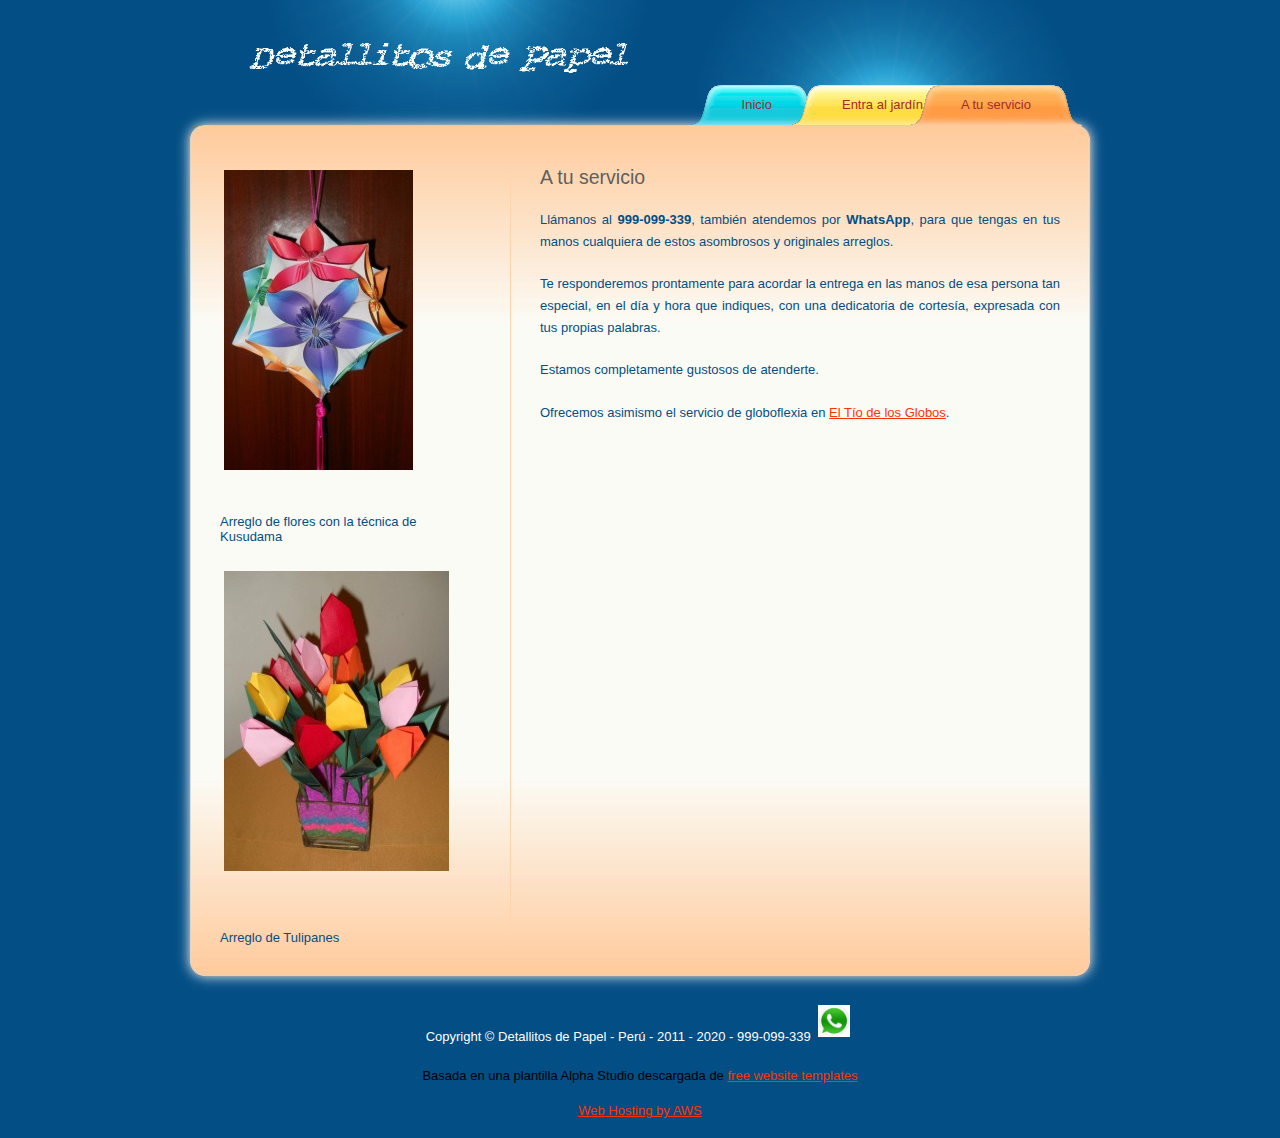
<file: a_tu_servicio.html>
<!DOCTYPE html PUBLIC "-//W3C//DTD XHTML 1.0 Transitional//EN"
"http://www.w3.org/TR/xhtml1/DTD/xhtml1-transitional.dtd">
<html xmlns="http://www.w3.org/1999/xhtml">
<head>
    <title>Detallitos de Papel - Origami - Flores de Papel - Bodas de Papel - Rosas de Papel - Regalos - Primer aniversario de matrimonio - Lima - Per&uacute;</title>

    <!-- Google Tag Manager -->
    <script>(function(w,d,s,l,i){w[l]=w[l]||[];w[l].push({'gtm.start':
    new Date().getTime(),event:'gtm.js'});var f=d.getElementsByTagName(s)[0],
    j=d.createElement(s),dl=l!='dataLayer'?'&l='+l:'';j.async=true;j.src=
    'https://www.googletagmanager.com/gtm.js?id='+i+dl;f.parentNode.insertBefore(j,f);
    })(window,document,'script','dataLayer','GTM-KB6T4RG');</script>
    <!-- End Google Tag Manager -->
    
    <meta name="keywords" id="mKeywords" content="origami, flores de papel, rosas de papel, arreglos de papel, ramilletes de papel, Gifts, Detallitos de Papel, Lima, Perú, bodas de papel, dia de la madre, dia de San Valentin, dia de los enamorados, día de la mujer, regalos, primer aniversario de casados, primer año casados, primer aniversario de matrimonio, primer año matrimonio" />

    <meta name="description" id="mDescription" content="origami, flores de papel, rosas de papel, arreglos de papel, ramilletes de papel, Gifts, Detallitos de Papel, Lima, Perú, bodas de papel, dia de la madre, dia de San Valentin, dia de los enamorados, día de la mujer, regalos, primer aniversario de casados, primer año casados, primer aniversario de matrimonio, primer año matrimonio" />
    
	<!-- 
		Manejo del cache
		https://www.keycdn.com/blog/http-cache-headers
		http://cristian.sulea.net/blog/disable-browser-caching-with-meta-html-tags/
	-->
	<meta http-equiv="Cache-Control" content="no-cache, no-store, must-revalidate" />
	<meta http-equiv="Pragma" content="no-cache" />
	<meta http-equiv="Expires" content="0" />

    <meta http-equiv="Content-Type" content="text/html; charset=utf-8" />
    <meta name="language" content="en" />

	<link rel="apple-touch-icon" sizes="180x180" href="/apple-touch-icon.png">
	<link rel="icon" type="image/png" sizes="32x32" href="/favicon-32x32.png">
	<link rel="icon" type="image/png" sizes="16x16" href="/favicon-16x16.png">
	<link rel="manifest" href="/site.webmanifest">
	<link rel="mask-icon" href="/safari-pinned-tab.svg" color="#5bbad5">
	<meta name="msapplication-TileColor" content="#da532c">
	<meta name="theme-color" content="#ffffff">    <link href="styles/style.css" rel="stylesheet" type="text/css" />

    <link href="styles/style.css" rel="stylesheet" type="text/css" />
    <style type="text/css">
        #middle_mid {
        background: url(images/template/middle_mid_orange.jpg) no-repeat bottom;        
        }
        #middle_inner {
        background: url(images/template/middle_inner_orange.jpg) no-repeat top;
        }
        
        #menu ul li a.blue, #menu ul li a.yellow {
        z-index: 1;
        }
        #sidebar {   
        border-right-color: #FED4AE;
        }
    </style>
</head>

<body>
<!-- Google Tag Manager (noscript) -->
<noscript><iframe src="https://www.googletagmanager.com/ns.html?id=GTM-KB6T4RG"
height="0" width="0" style="display:none;visibility:hidden"></iframe></noscript>
<!-- End Google Tag Manager (noscript) -->

    <div id="main"> 
        <div id="header">
            <h1><img src="images/normal/logo.gif" class="img1" height="50" alt="Detallitos de Papel" /></h1>
            <div id="menu">
                <ul>
                    <li><a href="index.html" class="blue"><span>  Inicio  </span></a></li>
                    <li><a href="entra_al_jardin.html" class="yellow"><span>  Entra al jard&iacute;n  </span></a></li>
                    <li><a id="active" href="a_tu_servicio.html" class="orange"><span>  A tu servicio  </span></a></li>
                </ul>
            </div>       
        </div>   
        <div id="middle_outer"> <div id="middle_mid"><div id="middle_inner">   
                    <div id="sidebar">
                        <img id="img1" src="images/normal/flor_kusudama.jpg" alt="Flor de Kusuadama" />
                        Arreglo de flores con la técnica de Kusudama
                        <h3>&nbsp;</h3>
                        <img id="img1" src="images/normal/arreglo_tulipan.jpg" alt="Arreglo de tulipanes" /><br />
                        Arreglo de Tulipanes
                    </div>

                    <div id="right">
                        <h3>A tu servicio</h3>
                        <div class="box">
                            <p>Ll&aacute;manos al <strong>999-099-339</strong>, también atendemos por <strong>WhatsApp</strong>, para que tengas en tus manos cualquiera de estos asombrosos y originales arreglos.</p>
                            <p>Te responderemos prontamente para acordar la entrega en las manos de esa persona tan especial, en el d&iacute;a y hora que indiques, con una dedicatoria de cortes&iacute;a, expresada con tus propias palabras.</p>

                            <p>Estamos completamente gustosos de atenderte.</p>
                            <p>Ofrecemos asimismo el servicio de globoflexia en <a href="https://www.eltiodelosglobos.com">El Tío de los Globos</a>.</p>
                            

                        </div>
                    </div>
                    <div class="clearing">&nbsp;</div>
                </div>
        </div></div> 
        <div id="footer">
            <p>
                Copyright &copy; Detallitos de Papel - Per&uacute; - 2011 - 2020 - 999-099-339&nbsp;<img src="images/normal/whatsapp.jpg" width="32" height="32" alt="WhatsApp" class="img1" />
                            </p>
        </div>
    </div>
<div style="text-align: center; font-size: 1em;">
    Basada en una plantilla Alpha Studio descargada de <a href="https://www.freewebtemplates.com/" target="_blank">free website templates</a><p />
</div>
<div style="text-align: center; font-size: 1em;">
    <a target="_top" href="https://aws.amazon.com/">Web Hosting by AWS</a>
</div>
<p />

</body>
</html>
</file>
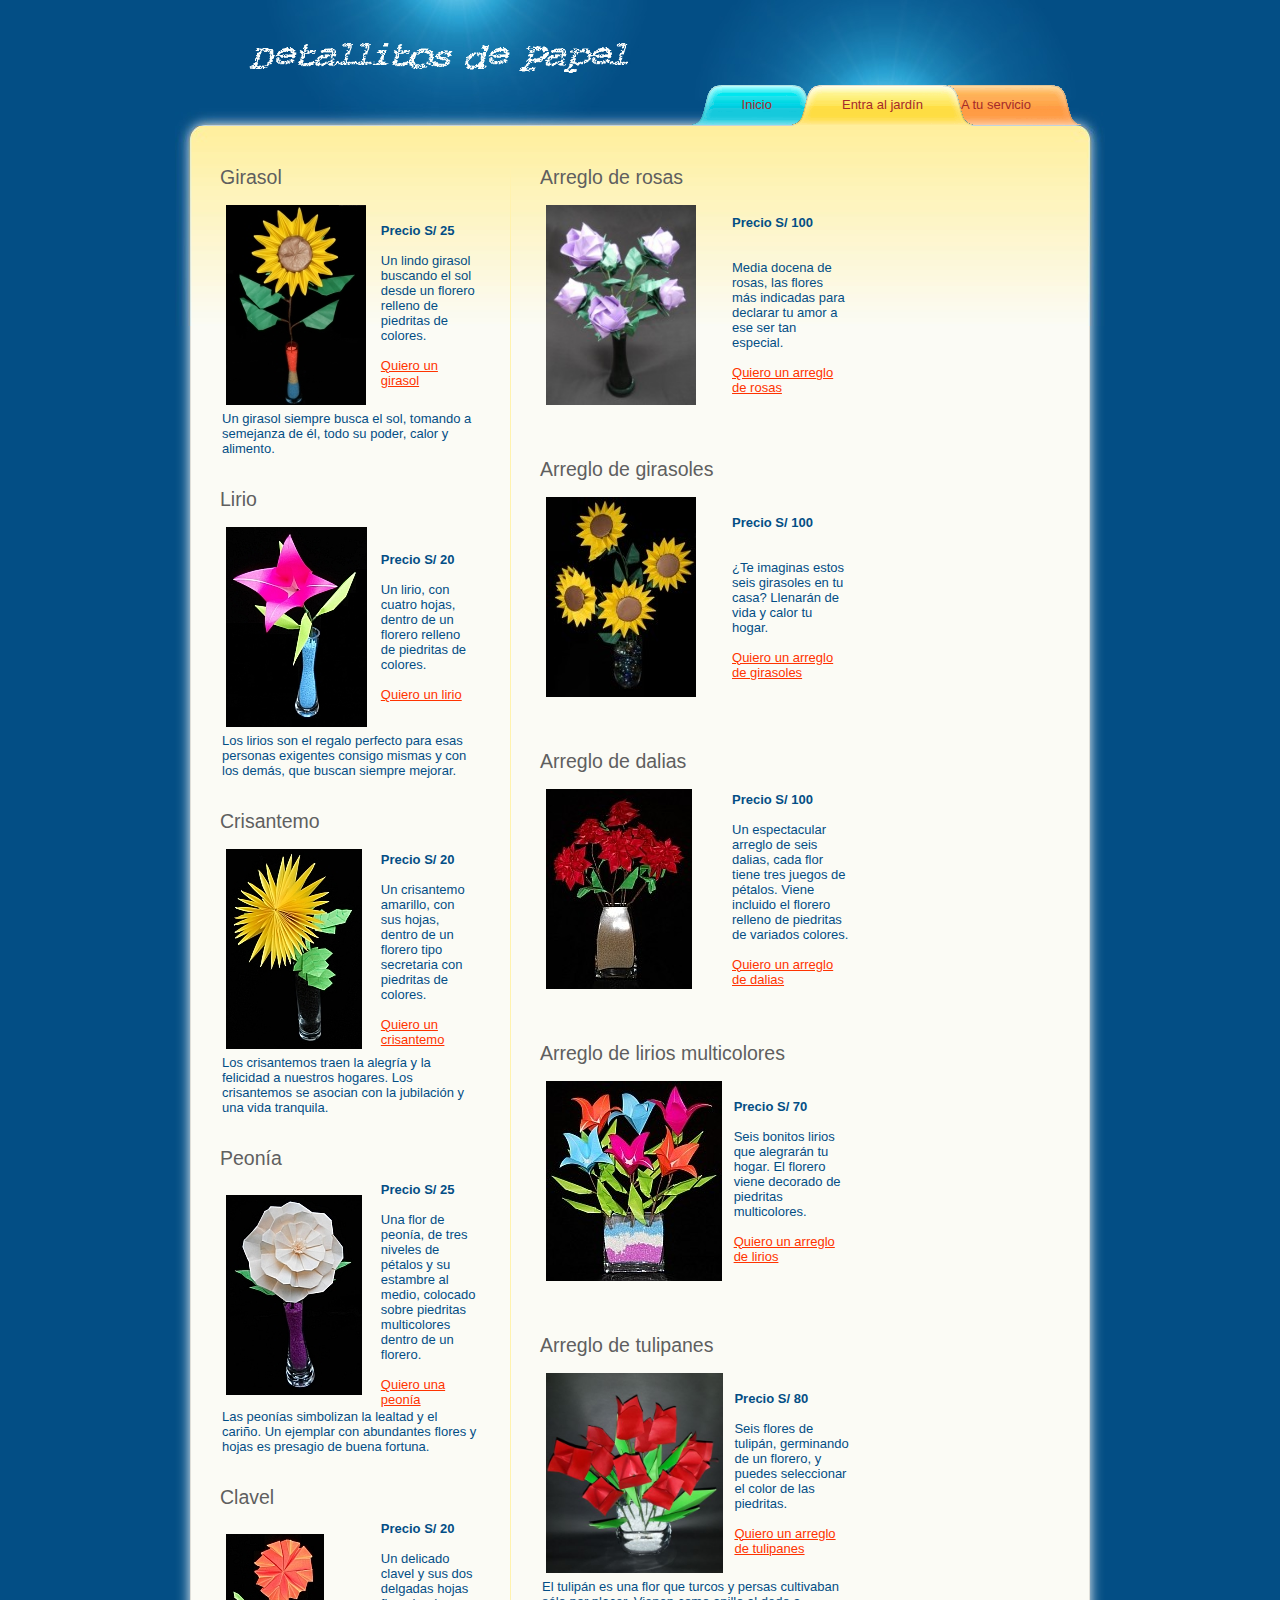
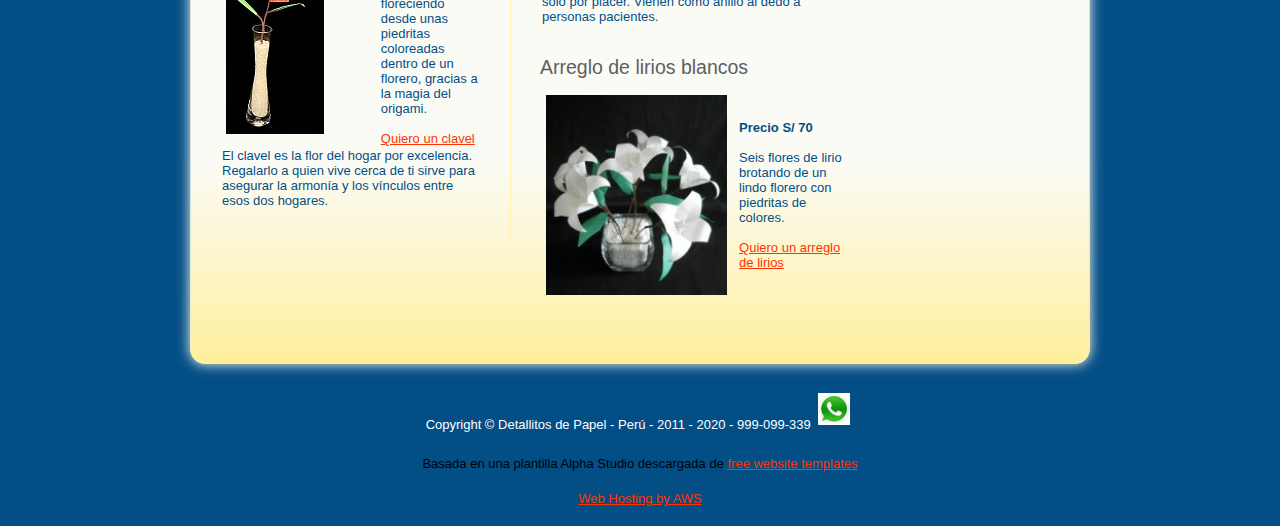
<file: entra_al_jardin.html>
<!DOCTYPE html PUBLIC "-//W3C//DTD XHTML 1.0 Transitional//EN"
"http://www.w3.org/TR/xhtml1/DTD/xhtml1-transitional.dtd">
<html xmlns="http://www.w3.org/1999/xhtml">
<head>
    <title>Detallitos de Papel - Origami - Flores de Papel - Bodas de Papel - Rosas de Papel - Regalos - Primer aniversario de matrimonio - Lima - Per&uacute;</title>

    <!-- Google Tag Manager -->
    <script>(function(w,d,s,l,i){w[l]=w[l]||[];w[l].push({'gtm.start':
    new Date().getTime(),event:'gtm.js'});var f=d.getElementsByTagName(s)[0],
    j=d.createElement(s),dl=l!='dataLayer'?'&l='+l:'';j.async=true;j.src=
    'https://www.googletagmanager.com/gtm.js?id='+i+dl;f.parentNode.insertBefore(j,f);
    })(window,document,'script','dataLayer','GTM-KB6T4RG');</script>
    <!-- End Google Tag Manager -->
    
    <meta name="keywords" id="mKeywords" content="origami, flores de papel, rosas de papel, arreglos de papel, ramilletes de papel, Gifts, Detallitos de Papel, Lima, Perú, bodas de papel, dia de la madre, dia de San Valentin, dia de los enamorados, día de la mujer, regalos, primer aniversario de casados, primer año casados, primer aniversario de matrimonio, primer año matrimonio" />

    <meta name="description" id="mDescription" content="origami, flores de papel, rosas de papel, arreglos de papel, ramilletes de papel, Gifts, Detallitos de Papel, Lima, Perú, bodas de papel, dia de la madre, dia de San Valentin, dia de los enamorados, día de la mujer, regalos, primer aniversario de casados, primer año casados, primer aniversario de matrimonio, primer año matrimonio" />

	<!-- 
		Manejo del cache
		https://www.keycdn.com/blog/http-cache-headers
		http://cristian.sulea.net/blog/disable-browser-caching-with-meta-html-tags/
	-->
	<meta http-equiv="Cache-Control" content="no-cache, no-store, must-revalidate" />
	<meta http-equiv="Pragma" content="no-cache" />
	<meta http-equiv="Expires" content="0" />

    <meta http-equiv="Content-Type" content="text/html; charset=utf-8" />
    <meta name="language" content="en" />

	<link rel="apple-touch-icon" sizes="180x180" href="/apple-touch-icon.png">
	<link rel="icon" type="image/png" sizes="32x32" href="/favicon-32x32.png">
	<link rel="icon" type="image/png" sizes="16x16" href="/favicon-16x16.png">
	<link rel="manifest" href="/site.webmanifest">
	<link rel="mask-icon" href="/safari-pinned-tab.svg" color="#5bbad5">
	<meta name="msapplication-TileColor" content="#da532c">
	<meta name="theme-color" content="#ffffff">    <link href="styles/style.css" rel="stylesheet" type="text/css" />

    <link href="styles/style.css" rel="stylesheet" type="text/css" />
    <script language="javascript" src="scripts/filesearchhover.js" type="text/javascript"></script>
    <style type="text/css">
        #middle_mid {
        background: url(images/template/middle_mid_yellow.jpg) no-repeat bottom;        
        }
        #middle_inner {
        background: url(images/template/middle_inner_yellow.jpg) no-repeat top;
        }
        #sidebar {   
        border-right-color: #FFF2AE;
        }
    </style>

    
</head>

<body>
<!-- Google Tag Manager (noscript) -->
<noscript><iframe src="https://www.googletagmanager.com/ns.html?id=GTM-KB6T4RG"
height="0" width="0" style="display:none;visibility:hidden"></iframe></noscript>
<!-- End Google Tag Manager (noscript) -->

    <div id="main"> 
        <div id="header">
            <h1><img src="images/normal/logo.gif" class="img1" height="50" alt="Detallitos de Papel" /></h1>
            <div id="menu">
                <ul>
                    <li><a href="index.html" class="blue"><span>  Inicio  </span></a></li>
                    <li><a id="active" href="entra_al_jardin.html" class="yellow"><span>  Entra al jard&iacute;n  </span></a></li>
                    <li><a href="a_tu_servicio.html" class="orange"><span>  A tu servicio  </span></a></li>
                </ul>
            </div>       
        </div>   
        <div id="middle_outer"> <div id="middle_mid"><div id="middle_inner">   
                    <div id="sidebar">

                        <h3>Girasol</h3>
                        <div class="box">
                            <table border="0" width="100%">
                                <tr>
                                    <td width="60%">
                                        <a href="#">
                                            <img
                                                src="images/small/individual/girasol_amarillo_multi.jpg"
                                                class="searchImg" alt="Lirio" height="200px"
                                                onmouseover="showtrail(
                                                                        'images/large/individual/girasol_amarillo_multi.jpg',
                                                                        'Girasol',
                                                                        '',
                                                                        500
                                                                        );"
                                                onmouseout="hidetrail();" />
                                        </a>
                                    </td>
                                    <td>&nbsp;</td>
                                    <td>
                                        <strong>Precio S/ 25</strong><br /><br />
                                        Un lindo girasol buscando el sol desde un florero relleno de piedritas de colores.<br /><br />
                                        <a href="a_tu_servicio.html">Quiero un girasol</a>
                                    </td>
                                </tr>
                                <tr>
                                    <td colspan="3">Un girasol siempre busca el sol, tomando a semejanza de &eacute;l, todo su poder, calor y alimento.</td>
                                </tr>
                            </table>
                        </div>

                    
                        <h3>Lirio</h3>
                        <div class="box">
                            <table border="0" width="100%">
                                <tr>
                                    <td width="60%">
                                        <a href="#">
                                            <img
                                                src="images/small/individual/lirio_fucsia_celestes.jpg"
                                                class="searchImg" alt="Lirio" height="200px"
                                                onmouseover="showtrail(
                                                                        'images/large/individual/lirio_fucsia_celestes.jpg',
                                                                        'Lirio',
                                                                        '',
                                                                        500
                                                                        );"
                                                onmouseout="hidetrail();" />
                                        </a>
                                    </td>
                                    <td>&nbsp;</td>
                                    <td>
                                        <strong>Precio S/ 20</strong><br /><br />
                                        Un lirio, con cuatro hojas, dentro de un florero relleno de piedritas de colores.<br /><br />
                                        <a href="a_tu_servicio.html">Quiero un lirio</a>
                                    </td>
                                </tr>
                                <tr>
                                    <td colspan="3">Los lirios son el regalo perfecto para esas personas exigentes consigo mismas y con los dem&aacute;s, que buscan siempre mejorar.</td>
                                </tr>
                            </table>
                        </div>

                        <h3>Crisantemo</h3>
                        <div class="box">
                            <table border="0" width="100%">
                                <tr>
                                    <td width="60%">
                                        <a href="#">
                                            <img
                                                src="images/small/individual/crisantemo_amarillo_negras.jpg"
                                                class="searchImg" alt="Crisantemo" height="200px"
                                                onmouseover="showtrail(
                                                                        'images/large/individual/crisantemo_amarillo_negras.jpg',
                                                                        'Crisantemo',
                                                                        '',
                                                                        500
                                                                        );"
                                                onmouseout="hidetrail();" />
                                        </a>
                                    </td>
                                    <td>&nbsp;</td>
                                    <td>
                                        <strong>Precio S/ 20</strong><br /><br />
                                        Un crisantemo amarillo, con sus hojas, dentro de un florero tipo secretaria con piedritas de colores.<br /><br />
                                        <a href="a_tu_servicio.html">Quiero un crisantemo</a>
                                    </td>
                                </tr>
                                <tr>
                                    <td colspan="3">Los crisantemos traen la alegr&iacute;a y la felicidad a nuestros hogares. Los crisantemos se asocian con la jubilación y una vida tranquila.</td>
                                </tr>
                            </table>
                        </div>

                        <h3>Peonía</h3>
                        <div class="box">
                            <table border="0" width="100%">
                                <tr>
                                    <td width="60%">
                                        <a href="#">
                                            <img
                                                src="images/small/individual/peonia_crema_moradas.jpg"
                                                class="searchImg" alt="Peonia" height="200px"
                                                onmouseover="showtrail(
                                                                        'images/large/individual/peonia_crema_moradas.jpg',
                                                                        'Peon&iacute;a',
                                                                        '',
                                                                        500
                                                                        );"
                                                onmouseout="hidetrail();" />
                                        </a>
                                    </td>
                                    <td>&nbsp;</td>
                                    <td>
                                        <strong>Precio S/ 25</strong><br /><br />
                                        Una flor de peonía, de tres niveles de pétalos y su estambre al medio, colocado sobre piedritas multicolores dentro de un florero.<br /><br />
                                        <a href="a_tu_servicio.html">Quiero una peonía</a>
                                    </td>
                                </tr>
                                <tr>
                                    <td colspan="3">Las peonías simbolizan la lealtad y el cariño. Un ejemplar con abundantes flores y hojas es presagio de buena fortuna.</td>
                                </tr>
                            </table>
                        </div>

                        <h3>Clavel</h3>
                        <div class="box">
                            <table border="0" width="100%">
                                <tr>
                                    <td width="60%">
                                        <a href="#">
                                            <img
                                                src="images/small/individual/clavel_naranja_blancas.jpg"
                                                class="searchImg" alt="Clavel" height="200px"
                                                onmouseover="showtrail(
                                                                        'images/large/individual/clavel_naranja_blancas.jpg',
                                                                        'Clavel',
                                                                        '',
                                                                        500
                                                                        );"
                                                onmouseout="hidetrail();" />
                                        </a>
                                    </td>
                                    <td>&nbsp;</td>
                                    <td>
                                        <strong>Precio S/ 20</strong><br /><br />
                                        Un delicado clavel y sus dos delgadas hojas floreciendo desde unas piedritas coloreadas dentro de un florero, gracias a la magia del origami.<br /><br />
                                        <a href="a_tu_servicio.html">Quiero un clavel</a>
                                    </td>
                                </tr>
                                <tr>
                                    <td colspan="3">El clavel es la flor del hogar por excelencia. Regalarlo a quien vive cerca de ti sirve para asegurar la armon&iacute;a y los v&iacute;nculos entre esos dos hogares.</td>
                                </tr>
                            </table>
                        </div>

                    </div>

                    <div id="right">
                        <h3>Arreglo de rosas</h3>
                        <div class="box">
                            <table border="0" width="60%">
                                <tr>
                                    <td width="60%">
                                        <a href="#">
                                            <img
                                                src="images/small/arreglo/rosas_lilas_negro.jpg"
                                                class="searchImg" alt="Arreglo de rosas" height="200px"
                                                onmouseover="showtrail(
                                                                        'images/large/arreglo/rosas_lilas_negro.jpg',
                                                                        'Arreglo de rosas',
                                                                        '',
                                                                        500
                                                                        );"
                                                onmouseout="hidetrail();" />
                                        </a>
                                    </td>
                                    <td>&nbsp;</td>
                                    <td>
                                        <strong>Precio S/ 100</strong><br /><br />
                                        <br />Media docena de rosas, las flores m&aacute;s indicadas para declarar tu amor a ese ser tan especial.<br /><br />
                                        <a href="a_tu_servicio.html">Quiero un arreglo de rosas</a>
                                    </td>
                                </tr>
                                <tr>
                                    <td colspan="3">&nbsp;</td>
                                </tr>
                            </table>
                        </div>

                        <h3>Arreglo de girasoles</h3>
                        <div class="box">
                            <table border="0" width="60%">
                                <tr>
                                    <td width="60%">
                                        <a href="#">
                                            <img
                                                src="images/small/arreglo/girasol_amarillo_piedras.jpg"
                                                class="searchImg" alt="Arreglo de girasoles" height="200px"
                                                onmouseover="showtrail(
                                                                        'images/large/arreglo/girasol_amarillo_piedras.jpg',
                                                                        'Arreglo de girasoles',
                                                                        '',
                                                                        500
                                                                        );"
                                                onmouseout="hidetrail();" />
                                        </a>
                                    </td>
                                    <td>&nbsp;</td>
                                    <td>
                                        <strong>Precio S/ 100</strong><br /><br />
                                        <br />¿Te imaginas estos seis girasoles en tu casa? Llenar&aacute;n de vida y calor tu hogar.<br /><br />
                                        <a href="a_tu_servicio.html">Quiero un arreglo de girasoles</a>
                                    </td>
                                </tr>
                                <tr>
                                    <td colspan="3">&nbsp;</td>
                                </tr>
                            </table>
                        </div>

                        <h3>Arreglo de dalias</h3>
                        <div class="box">
                            <table border="0" width="60%">
                                <tr>
                                    <td width="60%">
                                        <a href="#">
                                            <img
                                                src="images/small/arreglo/dalia_roja_arena.jpg"
                                                class="searchImg" alt="Arreglo de dalias" height="200px"
                                                onmouseover="showtrail(
                                                                        'images/large/arreglo/dalia_roja_arena.jpg',
                                                                        'Arreglo de dalias',
                                                                        '',
                                                                        500
                                                                        );"
                                                onmouseout="hidetrail();" />
                                        </a>
                                    </td>
                                    <td>&nbsp;</td>
                                    <td>
                                        <strong>Precio S/ 100</strong><br /><br />
                                        Un espectacular arreglo de seis dalias, cada flor tiene tres juegos de pétalos. Viene incluido el florero relleno de piedritas de variados colores.<br /><br />
                                        <a href="a_tu_servicio.html">Quiero un arreglo de dalias</a>
                                    </td>
                                </tr>
                                <tr>
                                    <td colspan="3">&nbsp;</td>
                                </tr>
                            </table>
                        </div>

                        <h3>Arreglo de lirios multicolores</h3>
                        <div class="box">
                            <table border="0" width="60%">
                                <tr>
                                    <td width="60%">
                                        <a href="#">
                                            <img
                                                src="images/small/arreglo/lirios_multi_multi.jpg"
                                                class="searchImg" alt="Arreglo de lirios" height="200px"
                                                onmouseover="showtrail(
                                                                        'images/large/arreglo/lirios_multi_multi.jpg',
                                                                        'Arreglo de lirios',
                                                                        '',
                                                                        500
                                                                        );"
                                                onmouseout="hidetrail();" />
                                        </a>
                                    </td>
                                    <td>&nbsp;</td>
                                    <td>
                                        <strong>Precio S/ 70</strong><br /><br />
                                        Seis bonitos lirios que alegrarán tu hogar. El florero viene decorado de piedritas multicolores.<br /><br />
                                        <a href="a_tu_servicio.html">Quiero un arreglo de lirios</a>
                                    </td>
                                </tr>
                                <tr>
                                    <td colspan="3">&nbsp;</td>
                                </tr>
                            </table>
                        </div>

                        <h3>Arreglo de tulipanes</h3>
                        <div class="box">
                            <table border="0" width="60%">
                                <tr>
                                    <td width="60%">
                                        <a href="#">
                                            <img
                                                src="images/small/arreglo/tulipan_rojo_blanco.jpg"
                                                class="searchImg" alt="Arreglo de tulipanes" height="200px"
                                                onmouseover="showtrail(
                                                                        'images/large/arreglo/tulipan_rojo_blanco.jpg',
                                                                        'Arreglo de tulipanes',
                                                                        '',
                                                                        500
                                                                        );"
                                                onmouseout="hidetrail();" />
                                        </a>
                                    </td>
                                    <td>&nbsp;</td>
                                    <td>
                                        <strong>Precio S/ 80</strong><br /><br />
                                        Seis flores de tulipán, germinando de un florero, y puedes seleccionar el color de las piedritas.<br /><br />
                                        <a href="a_tu_servicio.html">Quiero un arreglo de tulipanes</a>
                                    </td>
                                </tr>
                                <tr>
                                    <td colspan="3">El tulip&aacute;n es una flor que turcos y persas cultivaban s&oacute;lo por placer. Vienen como anillo al dedo a personas pacientes.</td>
                                </tr>
                            </table>
                        </div>

                        <h3>Arreglo de lirios blancos</h3>
                        <div class="box">
                            <table border="0" width="60%">
                                <tr>
                                    <td width="60%">
                                        <a href="#">
                                            <img
                                                src="images/small/arreglo/lirios_blanco_blanco.jpg"
                                                class="searchImg" alt="Arreglo de lirios" height="200px"
                                                onmouseover="showtrail(
                                                                        'images/large/arreglo/lirios_blanco_blanco.jpg',
                                                                        'Arreglo de lirios',
                                                                        '',
                                                                        500
                                                                        );"
                                                onmouseout="hidetrail();" />
                                        </a>
                                    </td>
                                    <td>&nbsp;</td>
                                    <td>
                                        <strong>Precio S/ 70</strong><br /><br />
                                        Seis flores de lirio brotando de un lindo florero con piedritas de colores.<br /><br />
                                        <a href="a_tu_servicio.html">Quiero un arreglo de lirios</a>
                                    </td>
                                </tr>
                                <tr>
                                    <td colspan="3">&nbsp;</td>
                                </tr>
                            </table>
                        </div>

                        </div>
                    <div class="clearing">&nbsp;</div>
                </div>
        </div></div> 
        <div id="footer">
            <p>
                Copyright &copy; Detallitos de Papel - Per&uacute; - 2011 - 2020 - 999-099-339&nbsp;<img src="images/normal/whatsapp.jpg" width="32" height="32" alt="WhatsApp" class="img1" />
            </p>
        </div>
    </div>
<div style="text-align: center; font-size: 1em;">
    Basada en una plantilla Alpha Studio descargada de <a href="https://www.freewebtemplates.com/" target="_blank">free website templates</a><p />
</div>
<div style="text-align: center; font-size: 1em;">
    <a target="_top" href="https://aws.amazon.com/">Web Hosting by AWS</a>
</div>
<p />
</body>
</html>
</file>
<file: styles/style.css>
* {
    margin: 0;
    padding: 0;
}

body {
    font: 13px "Trebuchet MS", Arial, Helvetica, sans-serif;
    text-align: center;
    background: #034E85;
}

h1, h2, h3, h4 {
    font-weight: normal;
}

h1 {
    padding: 30px 0 0 45px;
    font-size: 2em;
    letter-spacing: 2px;
    color: White;
}

h1 a {
    color: White;
    text-decoration: none;
}

h2 {
    position: relative;
    top: -3px;
    font-size: 1em;
    padding-left: 45px;
    color: White;
}

h3 {
    font-size: 1.5em;
    color: #5F5F5F;
}

h4 {
    font-weight: normal;
    font-size: 0.8em;
    text-transform: uppercase;
    color: Black;
}


p {
    padding: 10px 0;
    line-height: 1.7em;
    text-align: justify;
}

a {
    color: #FF3300;
    text-decoration: underline;
}

a:hover {
    text-decoration: none;
}

img {
    padding: 4px;
    border: 0px solid #DADADA;
}

#main {
    position: relative;
    margin: 0 auto;
    width: 930px;
    text-align: left;
    color: #034E85;
}

#header {
    height: 126px;
    background: #034E85 url(../images/template/header.jpg) no-repeat;
}

#menu {
    position: absolute;
    top: 85px;
    right: 55px;
    height: 41px;
}

#menu ul {
    list-style: none;
}

#menu ul li {
    float: left;
    display: block;
    height: 41px;
}

#menu ul li a {
    position: relative;
    float: left;
    display: block;
    padding: 0 0 0 31px;
    height: 40px;
    line-height: 40px;
    text-decoration: none;
    outline: none;
}

#menu ul li a span {
    float: left;
    padding: 0 51px 0 20px;
    height: 40px;
    line-height: 40px;
    text-decoration: none;
    color: #A52A2A;
    cursor: pointer;
}

#menu ul li a.blue {
    left: 128px;
    background: url(../images/template/menu_left_blue.gif) no-repeat top left;
    z-index: 5;
}

#menu ul li a.blue span {
    background: url(../images/template/menu_right_blue.gif) no-repeat top right;
}

#menu ul li a.yellow {
    left: 96px;
    background: url(../images/template/menu_left_yellow.gif) no-repeat top left;
    z-index: 4;
}

#menu ul li a.yellow span {
    background: url(../images/template/menu_right_yellow.gif) no-repeat top right;
}


#menu ul li a.orange {
    left: 32px;
    background: url(../images/template/menu_left_orange.gif) no-repeat top left;
    z-index: 2;
}

#menu ul li a.orange span {
    background: url(../images/template/menu_right_orange.gif) no-repeat top right;
}

#menu ul li a:hover span {
    color: #BE6565;
}

#menu ul li a#active, #menu ul li a#active span {
    height: 41px;
    color: #A52A2A;
    z-index: 10;
}

#middle_outer {
    background: #FBFBF5 url(../images/template/middle_outer.gif) repeat-y;
}

#middle_mid {
    height: 1%;
    background: url(../images/template/middle_mid_blue.jpg) no-repeat bottom;
}

#middle_inner {
    height: 1%;
    padding: 40px 45px 0 45px;
    background: url(../images/template/middle_inner_blue.jpg) no-repeat top;
}

#sidebar {
    float: left;
    margin-bottom: 45px;
    padding-right: 30px;
    width: 260px;
    border-right: 1px solid #95E8EE;
}

#sidebar p {
    text-align: left;
}

#search {
    width: 260px;
    height: 70px;
}

#search form {
}

#search input.text {
    float: left;
    display: block;
    padding: 5px 3px;
    width: 175px;
    font-size: 15px;
    background: #F9F9F9 url(../images/template/input_text.gif) repeat-x top;
    border: 1px solid #DADADA;
}

#search input.submit {
    float: right;
    display: block;
    padding: 6px 0;
    width: 70px;
    font-weight: normal;
    font-size: 12px;
    color: White;
    background: #797979 url(../images/template/input_submit.gif) repeat-x top;
    border: none;
    cursor: pointer;
}

#img1 {
    display: block;
    margin-bottom: 40px;
}

#sidebar ul {
    padding: 10px 0;
    list-style: none;
}

#sidebar ul li {
    padding: 0;
    line-height: 2.2em;
}

#sidebar ul li a {
    padding: 0;
}

#right {
    float: right;
    padding-bottom: 30px;
    width: 520px;
}

.box {
    margin: 10px 0 30px 0;
}

.firsth4 {
    padding-top: 20px;
}

.imgright {
    float: right;
    margin: 0 0 5px 20px;
}

#right ul {
    padding: 10px 0 10px 40px;
}

#right ul li {
    padding: 0;
    line-height: 1.7em;
    text-align: justify;
}

.clearing {
    clear: both;
    height: 1px;
    overflow: hidden;
}

#footer {
}

#footer p {
    padding-bottom: 20px;
    text-align: center;
    color: White;
}

#footer  a {
    color: #Ff9900;
}

#trailimageid
{
	font-size: 1em;
    color: #5F5F5F;
	position: absolute;
	visibility: hidden;
	left: 0px;
	top: 0px;
	width: 460px;
	height: 0px;
	z-index: 200;
}
.enfasis {
    font-size: 1em;
	color: #610B0B;
	padding: 10px 0;
    line-height: 1.7em;
    text-align: justify;
}
</file>
